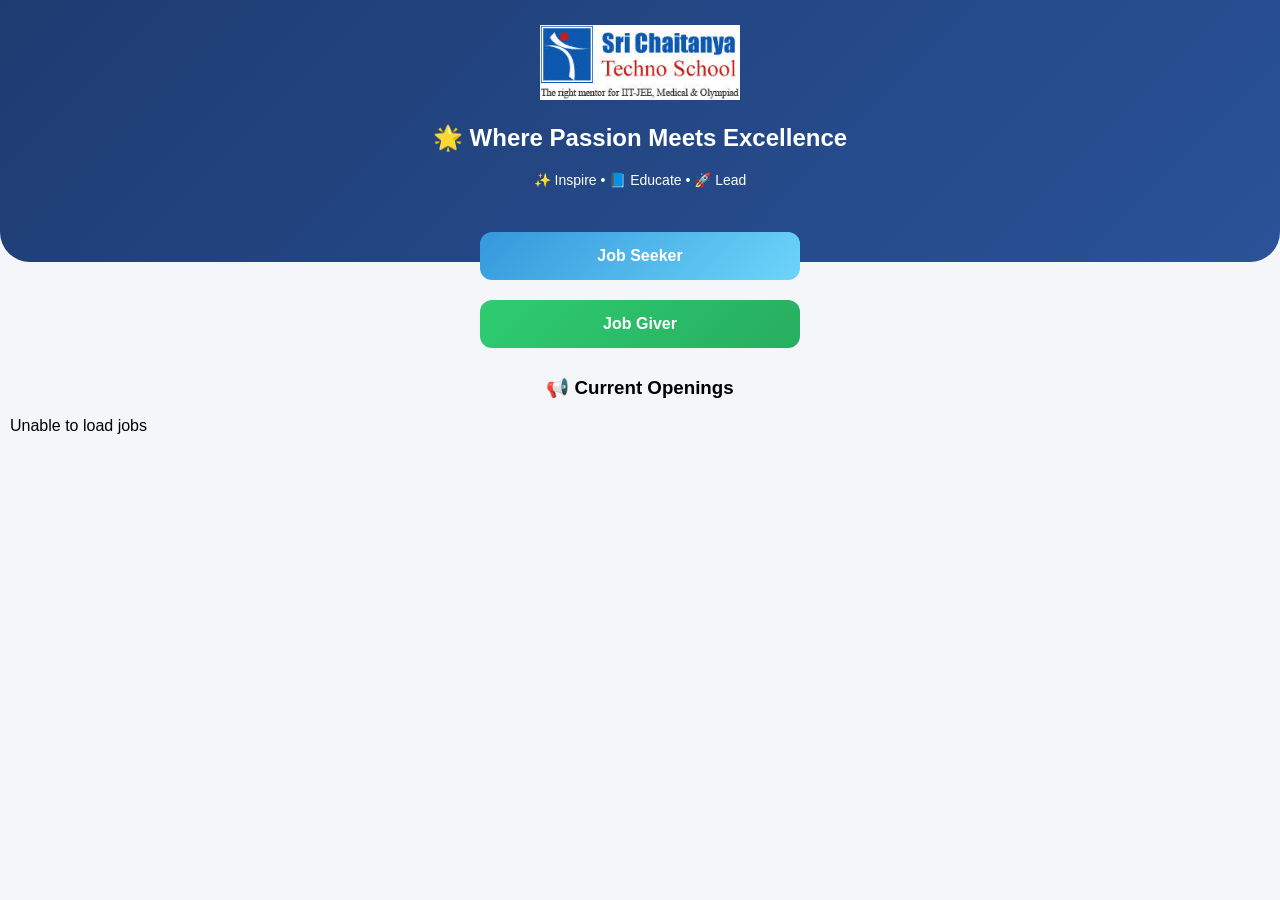
<file: index.html>
<!DOCTYPE html>
<html lang="en">
<head>
<meta charset="UTF-8">
<meta name="viewport" content="width=device-width, initial-scale=1.0">

<title>School Job Portal</title>

<link rel="stylesheet" href="./CSS/style.css">

<link rel="manifest" href="./manifest.json">
<meta name="theme-color" content="#1e3c72">

</head>

<body>

<!-- HEADER -->
<div class="header">
    <img src="./assets/Logo.jpg" class="logo">
    <h2>🌟 Where Passion Meets Excellence</h2>
    <p class="des">✨ Inspire • 📘 Educate • 🚀 Lead</p>
</div>

<!-- BUTTONS -->
<div class="action-buttons">
    <button class="btn seeker" onclick="goToSeeker()"> Job Seeker</button>
    <button class="btn giver" onclick="showPassword()"> Job Giver</button>
</div>

<!-- PASSWORD -->
<div id="passwordBox" class="password-box">
    <input type="password" id="password" placeholder="Enter Password">
    <button onclick="checkPassword()" class="sub-button">Submit</button>
</div>

<!-- JOBS -->
<h3>📢 Current Openings</h3>
<div class="jobs-wrapper">
    <div id="jobs" class="jobs-container scroll"></div>
</div>

<script src="./JS/script.js"></script>

<script>
if ("serviceWorker" in navigator) {
  navigator.serviceWorker.register("./JS/service-worker.js");
}
</script>

</body>
</html>
</file>
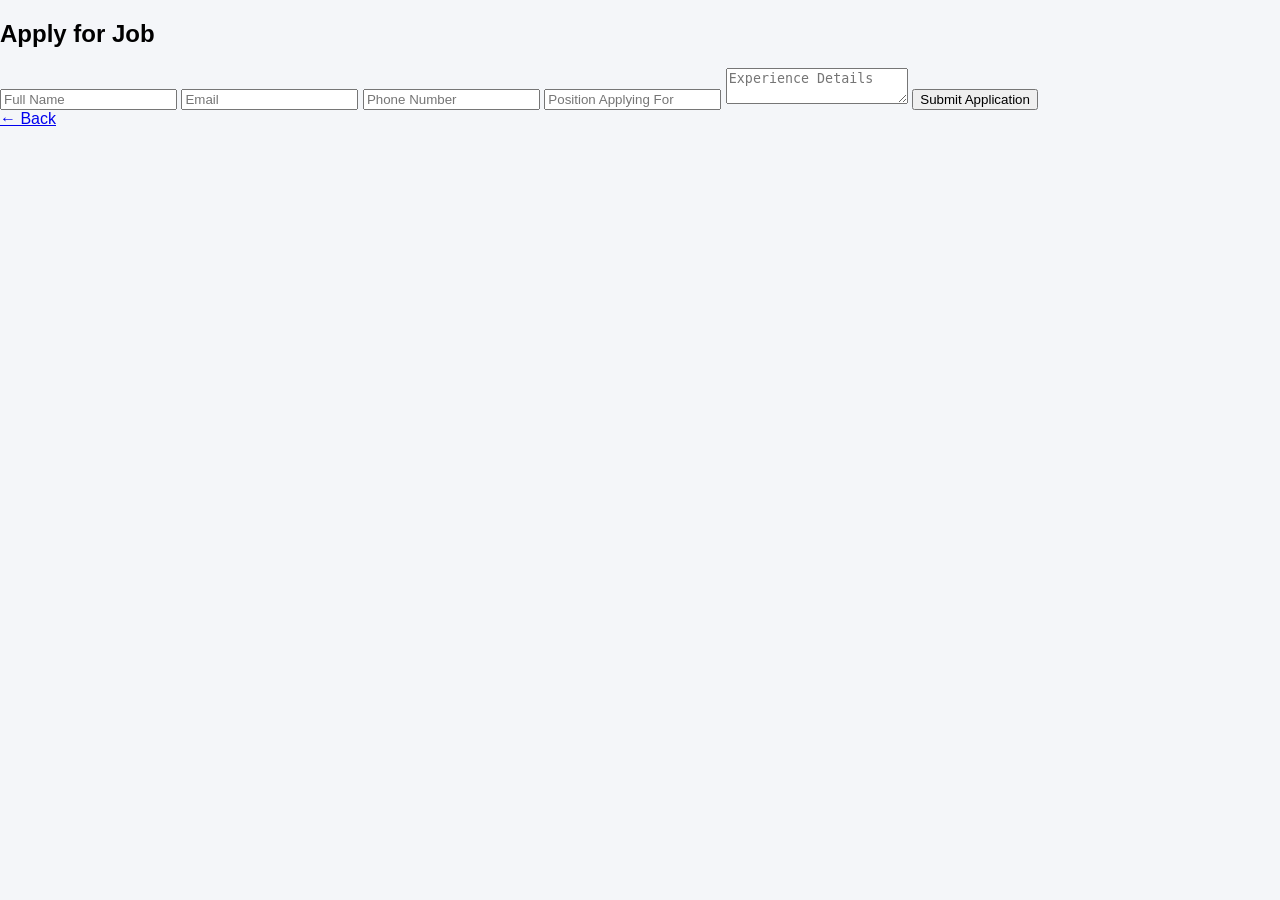
<file: jobSeeker.html>
<!DOCTYPE html>
<html>
<head>
    <meta name="theme-color" content="#2c3e50">
<link rel="manifest" href="manifest.json">
<meta charset="UTF-8">
<meta name="viewport" content="width=device-width, initial-scale=1.0">
<title>Job Seeker</title>
<link rel="stylesheet" href="./CSS/style.css">
</head>
<body>

<div class="form-container">
    <h2>Apply for Job</h2>

    <form>
        <input type="text" placeholder="Full Name" required>
        <input type="email" placeholder="Email" required>
        <input type="tel" placeholder="Phone Number" required>
        <input type="text" placeholder="Position Applying For" required>
        <textarea placeholder="Experience Details"></textarea>
        <button type="submit">Submit Application</button>
    </form>

    <a href="index.html" class="back">← Back</a>
</div>

</body>
</html>
</file>
<file: CSS/style.css>
body {
    margin: 0;
    font-family: 'Segoe UI', sans-serif;
    background: #f4f6f9;
}

/* HEADER */
.header {
    background: linear-gradient(135deg, #1e3c72, #2a5298);
    color: white;
    padding: 25px 20px 60px;
    border-bottom-left-radius: 30px;
    border-bottom-right-radius: 30px;
    text-align: center;
}

.logo {
    width: 200px;

}
.des{
    font-family:'Lucida Sans', 'Lucida Sans Regular', 'Lucida Grande', 'Lucida Sans Unicode', Geneva, Verdana, sans-serif;
    font-size: 14px;
}

/* BUTTONS */
.action-buttons {
    margin-top: -40px;
    display: flex;
    flex-direction: column;
    align-items: center;
}

.btn {
    width: 85%;
    max-width: 320px;
    padding: 15px;
    margin: 10px;
    border-radius: 12px;
    border: none;
    color: white;
    font-size: 16px;
    font-weight: bold;
}

.seeker {
    background: linear-gradient(135deg, #3498db, #6dd5fa);
}

.giver {
    background: linear-gradient(135deg, #2ecc71, #27ae60);
}

/* PASSWORD */
.password-box {
    display: none;
    text-align: center;
}

.password-box input {
    padding: 10px;
    border-radius: 10px;
}

.sub-button{
    padding: 10px;
    margin: 10px;
    border-radius: 12px;
    border: none;
    color: #fff;
    background-color:#2ecc71 ;
    font-size: 14px;
    font-weight: bold;
}

/* JOBS */
h3 {
    text-align: center;
}

.job-card {
    width: 90%;
    max-width: 350px;
    background: white;
    padding: 18px;
    margin: 12px auto;
    border-radius: 16px;
    box-shadow: 0 8px 25px rgba(0,0,0,0.1);
}

.new-badge {
    float: right;
    background: #ff3b3b;
    color: white;
    padding: 4px 10px;
    font-weight: bold;
    border-radius: 20px;
    font-size: 12px;
    animation: pulse 1.5s infinite;
}

/* Animation */
@keyframes pulse {
    0% {
        transform: scale(1);
        box-shadow: 0 0 0 0 rgba(255, 59, 59, 0.7);
    }
    70% {
        transform: scale(1.1);
        box-shadow: 0 0 10px 8px rgba(255, 59, 59, 0);
    }
    100% {
        transform: scale(1);
    }
}
.apply-btn {
    display: block;
    text-align: center;
    margin-top: 10px;
    padding: 10px;
    background: #3498db;
    color: white;
    border-radius: 6px;
    text-decoration: none;
}

/* Wrapper (fixed height) */
.jobs-wrapper {
    height: 250px;
    overflow: hidden;
    margin: 10px;
}

/* Scrolling container */
.scroll {
    display: flex;
    flex-direction: column;
    animation: scrollUp 15s linear infinite;
}

/* Animation */
@keyframes scrollUp {
    0% {
        transform: translateY(0);
    }
    100% {
        transform: translateY(-50%);
    }
}

.jobs-header {
    display: flex;
    justify-content: space-between;
    align-items: center;
    margin-bottom: 10px;
}

#viewAllLink {
    font-size: 14px;
    text-decoration: underline;
    color: #1e3c72;
    cursor: pointer;
}
#viewAllLink:hover {
    color: #0d1a40;
}
</file>
